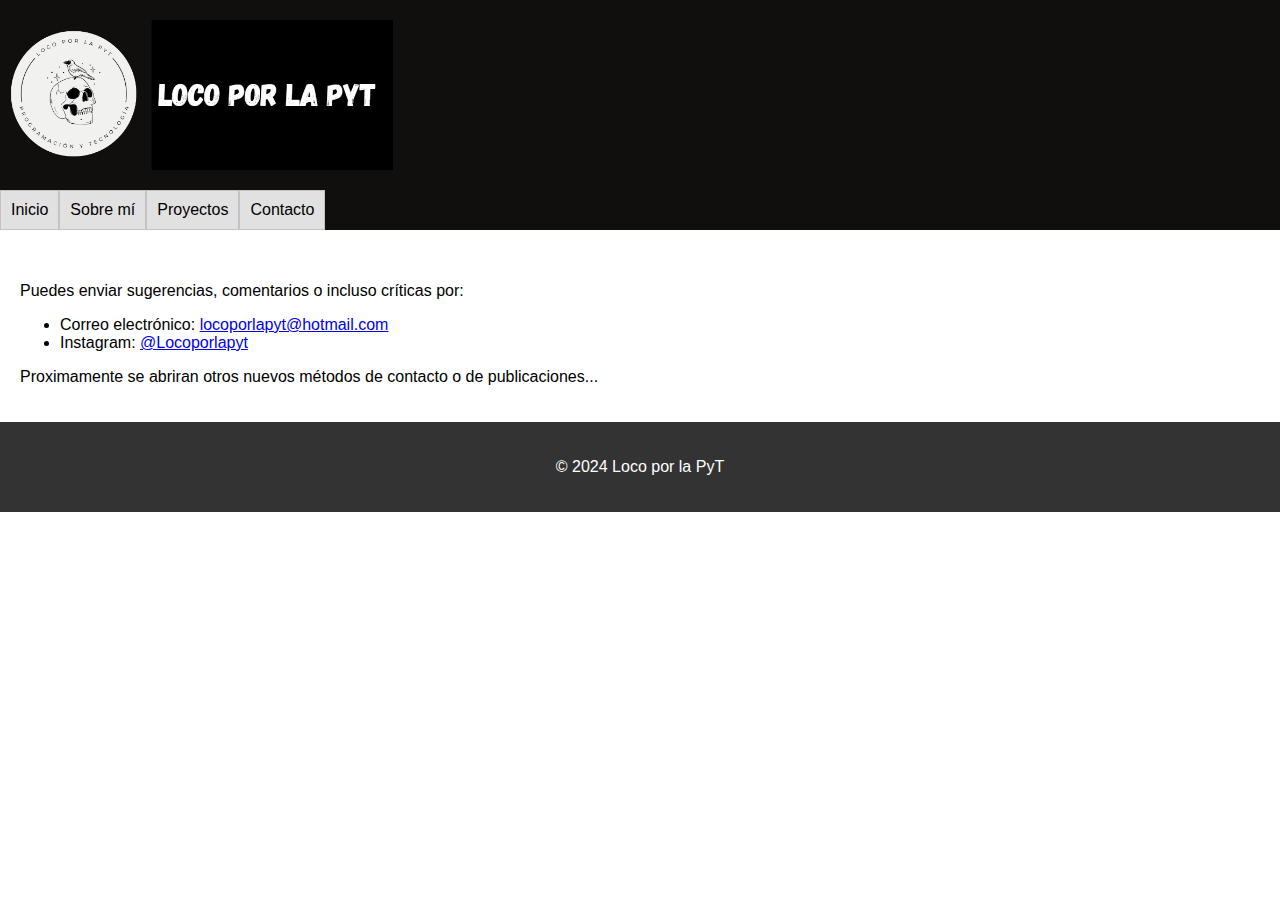
<file: contacto.html>
<!DOCTYPE html>
<html lang="es">
<head>
    <meta charset="UTF-8">
    <meta http-equiv="X-UA-Compatible" content="IE=edge">
    <meta http-equiv="X-UA-Compatible" content="IE=edge">
    <meta name="viewport" content="width=device-width, initial-scale=1.0">
    <title>HD EPJ</title>
    <link rel="stylesheet" href="styles.css">
</head>
<body>
    <header>
        <a href="index.html">
            <div class="logo">
                <img src="LOGO.png">
            </div>
        </a>
        <nav>
            <ul>
                <li><a href="index.html">Inicio</a></li>
                <li><a href="sobre_mi.html">Sobre mí</a></li>
                <li class="submenu">
                    <a href="proyectos.html">Proyectos</a>
                    <ul class="submenu-content">
                        <li><a href="Formulario ejercicio.html">Formulario</a></li>
                        <li><a href="#">Próximamente...</a></li>
                        <li><a href="#">Próximamente...</a></li>
                    </ul>
                </li>
                <li><a href="contacto.html">Contacto</a></li>
            </ul>
        </nav>
    </header>
        <main>
            <p>
                Puedes enviar sugerencias, comentarios o incluso críticas por:
                <ul>
                    <li>Correo electrónico: <a href="mailto:locoporlapyt@hotmail.com">locoporlapyt@hotmail.com</a></li>
                    <li>Instagram: <a href="https://www.instagram.com/locoporlapyt/">@Locoporlapyt</a></li>
                </ul>

                Proximamente se abriran otros nuevos métodos de contacto o de publicaciones...
            </p>

        </main>
    <footer>
        <p>&copy; 2024 Loco por la PyT</p>
    </footer>
</body>
</html>
</file>
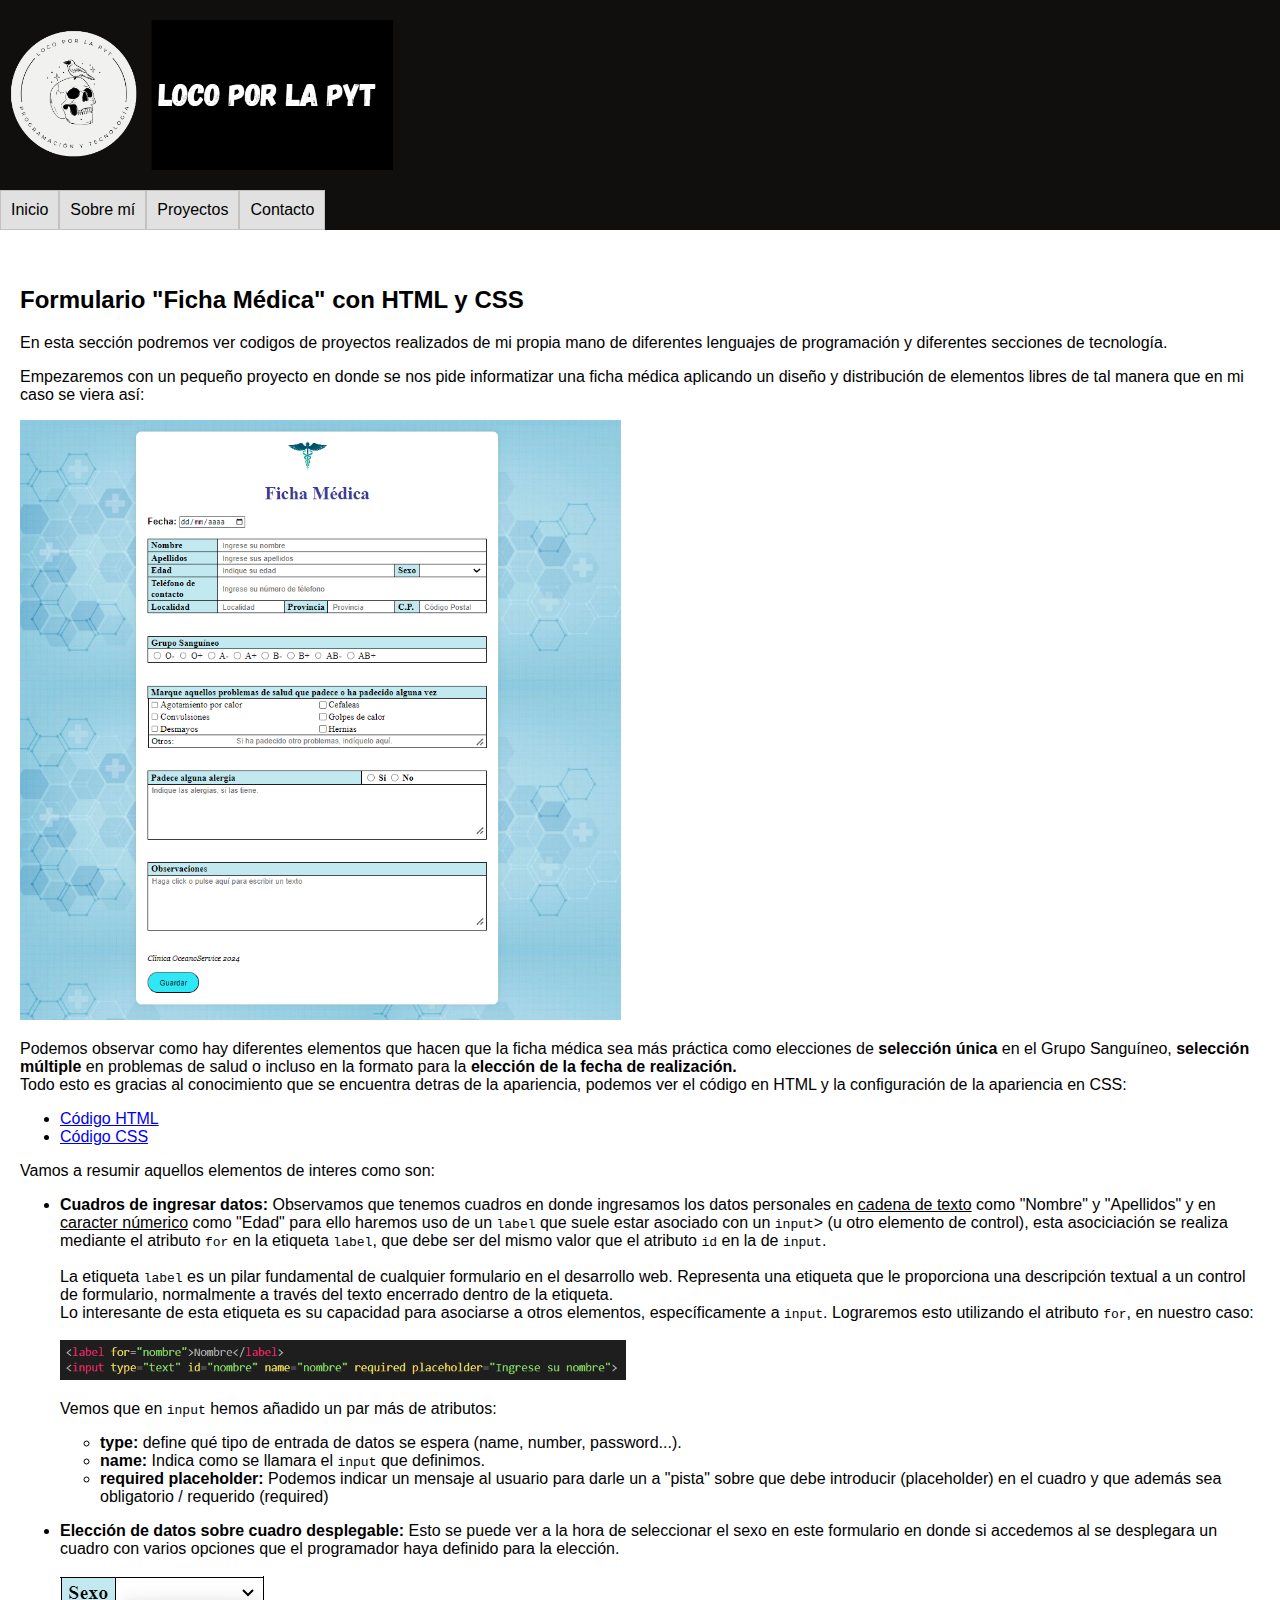
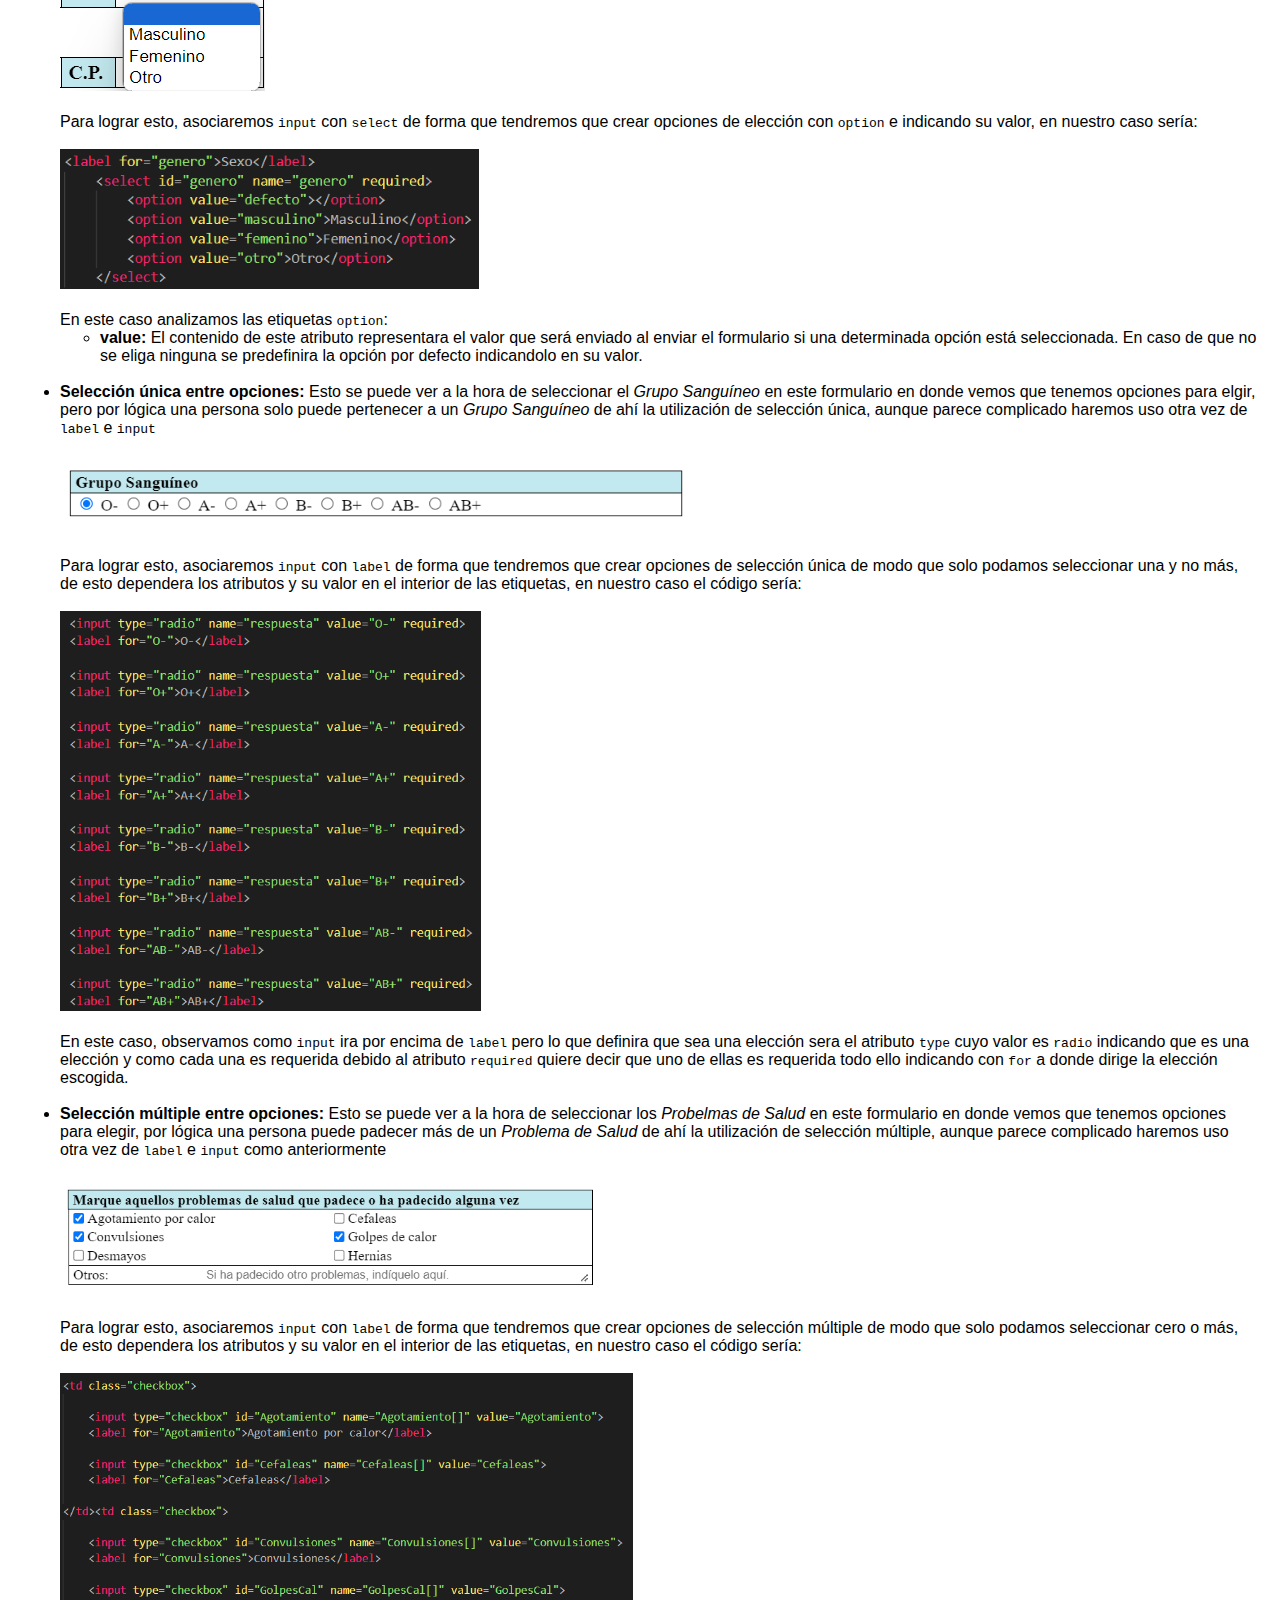
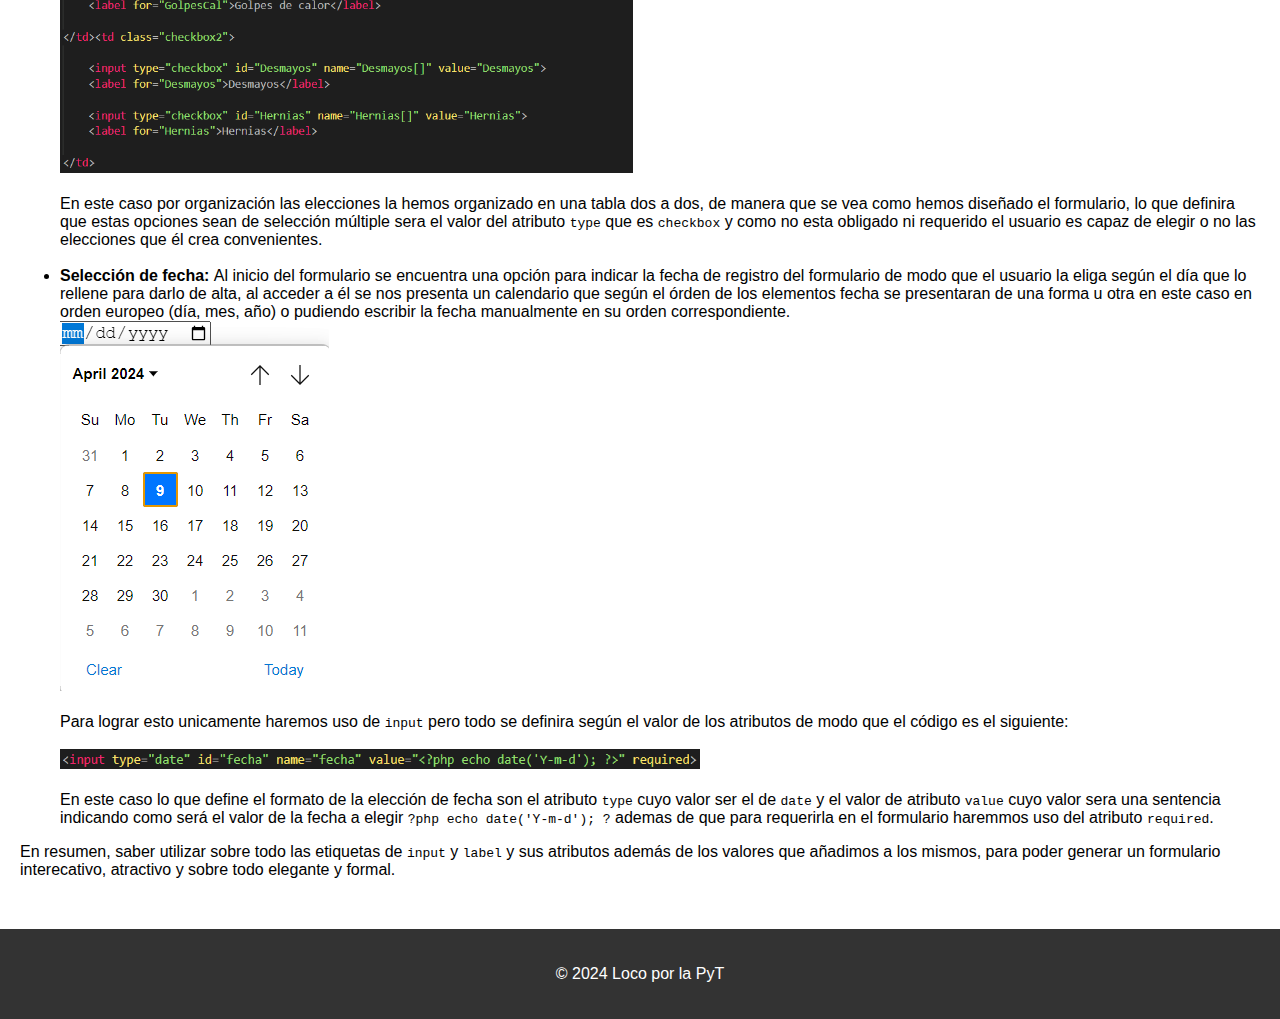
<file: Formulario ejercicio.html>
<!DOCTYPE html>
<html lang="es">
<head>
    <meta charset="UTF-8">
    <meta http-equiv="X-UA-Compatible" content="IE=edge">
    <meta name="viewport" content="width=device-width, initial-scale=1.0">
    <title>HD EPJ</title>
    <link rel="stylesheet" href="styles.css">
</head>
<body>
    <header>
        <a href="index.html">
            <div class="logo">
                <img src="LOGO.png">
            </div>
        </a>
        <nav>
            <ul>
                <li><a href="index.html">Inicio</a></li>
                <li><a href="sobre_mi.html">Sobre mí</a></li>
                <li><a href="proyectos.html">Proyectos</a></li>
                <li><a href="contacto.html">Contacto</a></li>
            </ul>
        </nav>
    </header>
        <main>
            <section>
                <h2>Formulario "Ficha Médica" con HTML y CSS</h2>
                <p>En esta sección podremos ver codigos de proyectos realizados de mi propia mano de diferentes lenguajes de programación y diferentes secciones de tecnología.</p>
                <p>
                    Empezaremos con un pequeño proyecto en donde se nos pide informatizar una ficha médica aplicando un diseño y distribución
                    de elementos libres de tal manera que en mi caso se viera así:
                </p>
                    <div class="Formulario"><img src="Formulario.png"></div>
                <p>
                    Podemos observar como hay diferentes elementos que hacen que la ficha médica sea más práctica como elecciones de <b>selección
                    única</b> en el Grupo Sanguíneo, <b>selección múltiple</b> en problemas de salud o incluso en la formato para la <b>elección de la fecha de realización.</b><br>
                    Todo esto es gracias al conocimiento que se encuentra detras de la apariencia, podemos ver el código en HTML y la configuración de la apariencia en CSS:<br>
                    <ul>
                        <li><a href="HTML ficha médica.txt">Código HTML</a></li>
                        <li><a href="CSS ficha médica.txt">Código CSS</a></li>
                    </ul>
                </p>
                <p>Vamos a resumir aquellos elementos de interes como son:
                    <ul>

                        <!--ENTRADA DE ELEMENTOS DE CUADRO DE TEXTO-->

                        <li>
                            <b>Cuadros de ingresar datos:</b> Observamos que tenemos cuadros en donde ingresamos los datos personales en <u>cadena de texto</u> como "Nombre" y "Apellidos" 
                            y en <u>caracter númerico</u> como "Edad" para ello haremos uso de un <code>label</code> que suele estar asociado con un <code>input</code>> (u otro elemento de control), esta asociciación
                            se realiza mediante el atributo <code>for</code> en la etiqueta <code>label</code>, que debe ser del mismo valor que el atributo <code>id</code> en la de <code>input</code>.<br>
                            <br>
                            La etiqueta <code>label</code> es un pilar fundamental de cualquier formulario en el desarrollo web. Representa una etiqueta que le proporciona una descripción textual a un control de formulario,
                            normalmente a través del texto encerrado dentro de la etiqueta.<br>
                            Lo interesante de esta etiqueta es su capacidad para asociarse a otros elementos, específicamente a <code>input</code>. Lograremos esto utilizando el atributo <code>for</code>, en nuestro caso:<br><br>
                            <div class="code1"><img src="label input.png"></div>
                            <p>
                                Vemos que en <code>input</code> hemos añadido un par más de atributos:
                                <ul>
                                    <li>
                                        <b>type:</b> define qué tipo de entrada de datos se espera (name, number, password...).
                                    </li>
                                    <li>
                                        <b>name:</b> Indica como se llamara el <code>input</code> que definimos.
                                    </li>
                                    <li>
                                        <b>required placeholder:</b> Podemos indicar un mensaje al usuario para darle un a "pista" sobre que debe introducir (placeholder) en el cuadro y que además sea obligatorio / requerido (required)
                                    </li>
                                </ul>
                            </p>
                        </li>

                        <!--ENTRADA DE ELEMENTOS DE SELECCION DE CUADRO DESPLEGABLE-->

                        <li>
                           <b>Elección de datos sobre cuadro desplegable: </b>Esto se puede ver a la hora de seleccionar el sexo en este formulario en donde si accedemos al se desplegara un cuadro con varios opciones que el programador
                           haya definido para la elección.<br><br>
                           <div class="cuadroelecc"><img src="sexo.png"></div>
                           <br>
                           Para lograr esto, asociaremos <code>input</code> con <code>select</code> de forma que tendremos que crear opciones de elección con <code>option</code> e indicando su valor, en nuestro caso sería:<br><br>
                           <div class="code2"><img src="code2.png"></div>
                           <br>
                           En este caso analizamos las etiquetas <code>option</code>:
                           <ul>
                            <li>
                                <b>value:</b> El contenido de este atributo representara el valor que será enviado al enviar el formulario si una determinada opción está seleccionada. En caso de que no se eliga ninguna se predefinira la opción por defecto indicandolo en su valor.
                            </li>
                           </ul>
                        </li>
                        <br>
                        <!--ENTRADA DE ELEMENTOS DE SELECCION UNICA ENTRE OPCIONES-->

                        <li>
                            <b>Selección única entre opciones: </b>Esto se puede ver a la hora de seleccionar el <i>Grupo Sanguíneo</i> en este formulario en donde vemos que tenemos opciones para elgir, pero por lógica una persona solo puede pertenecer a un <i>Grupo Sanguíneo</i>
                            de ahí la utilización de selección única, aunque parece complicado haremos uso otra vez de <code>label</code> e <code>input</code><br><br>
                            <div class="selecunic"><img src="seleccion unica.png"></div>
                            <br>
                            Para lograr esto, asociaremos <code>input</code> con <code>label</code> de forma que tendremos que crear opciones de selección única de modo que solo podamos seleccionar una y no más, de esto dependera los atributos y su valor en el interior de las etiquetas, 
                            en nuestro caso el código sería:<br><br>
                            <div class="code3"><img src="code3.png"></div>
                            <br>
                            En este caso, observamos como <code>input</code> ira por encima de <code>label</code> pero lo que definira que sea una elección sera el atributo <code>type</code> cuyo valor es <code>radio</code> indicando que es una elección y como cada una es requerida debido al atributo
                            <code>required</code> quiere decir que uno de ellas es requerida todo ello indicando con <code>for</code> a donde dirige la elección escogida.
                         </li>
                         <br>

                          <!--ENTRADA DE ELEMENTOS DE SELECCION MULTIPLE ENTRE OPCIONES-->

                        <li>
                            <b>Selección múltiple entre opciones: </b>Esto se puede ver a la hora de seleccionar los <i>Probelmas de Salud</i> en este formulario en donde vemos que tenemos opciones para elegir, por lógica una persona puede padecer más de un <i>Problema de Salud</i>
                            de ahí la utilización de selección múltiple, aunque parece complicado haremos uso otra vez de <code>label</code> e <code>input</code> como anteriormente<br><br>
                            <div class="selecmult"><img src="seleccion multiple.png"></div>
                            <br>
                            Para lograr esto, asociaremos <code>input</code> con <code>label</code> de forma que tendremos que crear opciones de selección múltiple de modo que solo podamos seleccionar cero o más, de esto dependera los atributos y su valor en el interior de las etiquetas, 
                            en nuestro caso el código sería:<br><br>
                            <div class="code4"><img src="code4.png"></div>
                            <br>
                            En este caso por organización las elecciones la hemos organizado en una tabla dos a dos, de manera que se vea como hemos diseñado el formulario, lo que definira que estas opciones sean de selección múltiple sera el valor del atributo <code>type</code> que es 
                            <code>checkbox</code> y como no esta obligado ni requerido el usuario es capaz de elegir o no las elecciones que él crea convenientes.
                        </li>
                        <br>
                    
                    <!--ENTRADA DE ELEMENTO FECHA-->

                    <li>
                        <b>Selección de fecha: </b> Al inicio del formulario se encuentra una opción para indicar la fecha de registro del formulario de modo que el usuario la eliga según el día que lo rellene para darlo de alta, al acceder a él se nos presenta un calendario que según
                        el órden de los elementos fecha se presentaran de una forma u otra en este caso en orden europeo (día, mes, año) o pudiendo escribir la fecha manualmente en su orden correspondiente.
                        <div class="fecha"><img src="fecha.png"></div>
                        <br>
                        Para lograr esto unicamente haremos uso de <code>input</code> pero todo se definira según el valor de los atributos de modo que el código es el siguiente:<br><br>
                        <div class="code5"><img src="code5.png"></div>
                        <br>
                        En este caso lo que define el formato de la elección de fecha son el atributo <code>type</code> cuyo valor ser el de <code>date</code> y el valor de atributo <code>value</code> cuyo valor sera una sentencia indicando como será el valor de la fecha a elegir 
                        <code> ?php echo date('Y-m-d'); ?</code> ademas de que para requerirla en el formulario haremmos uso del atributo  <code>required</code>.
                    </li>
                    </ul>
                    En resumen, saber utilizar sobre todo las etiquetas de <code>input</code> y <code>label</code> y sus atributos además de los valores que añadimos a los mismos, para poder generar un formulario interecativo, atractivo y sobre todo elegante y formal.
                </p>
            </section>
        </main>
    <footer>
        <p>&copy; 2024 Loco por la PyT</p>
    </footer>
</body>
</html>
</file>
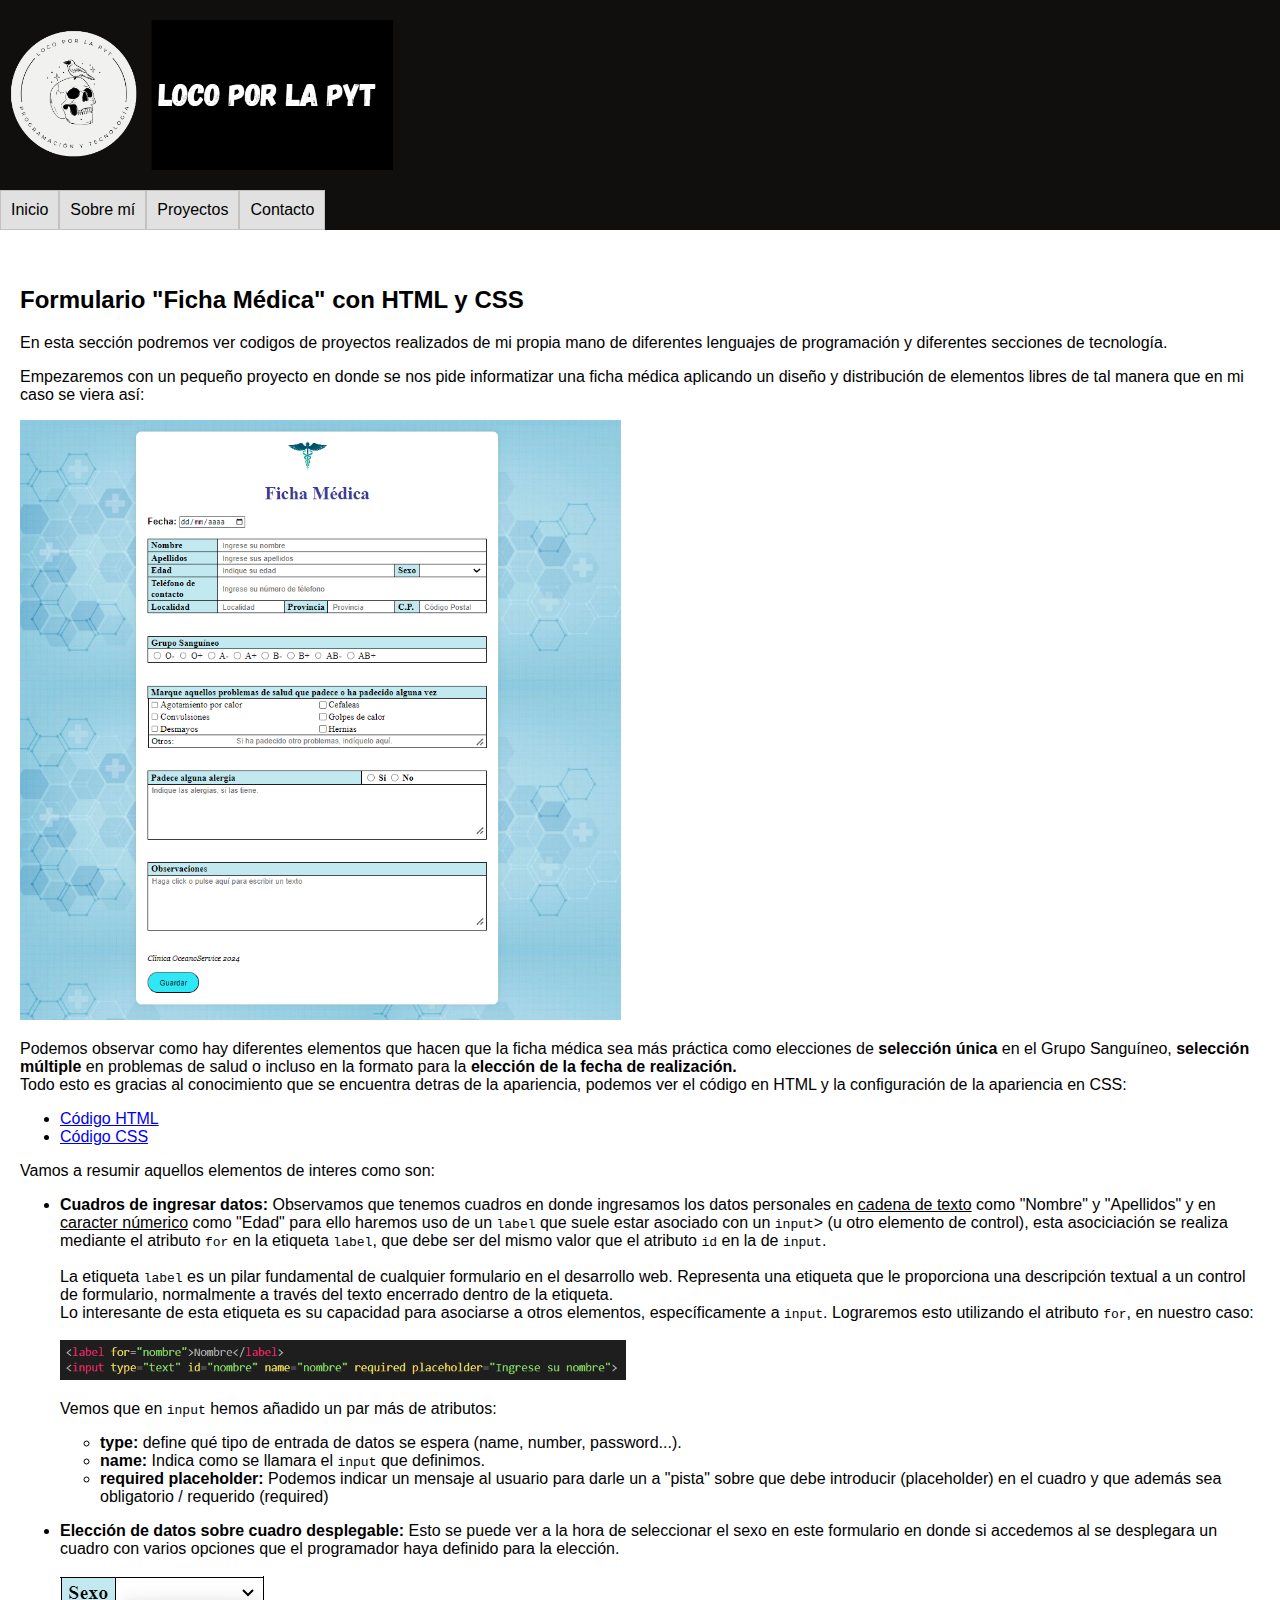
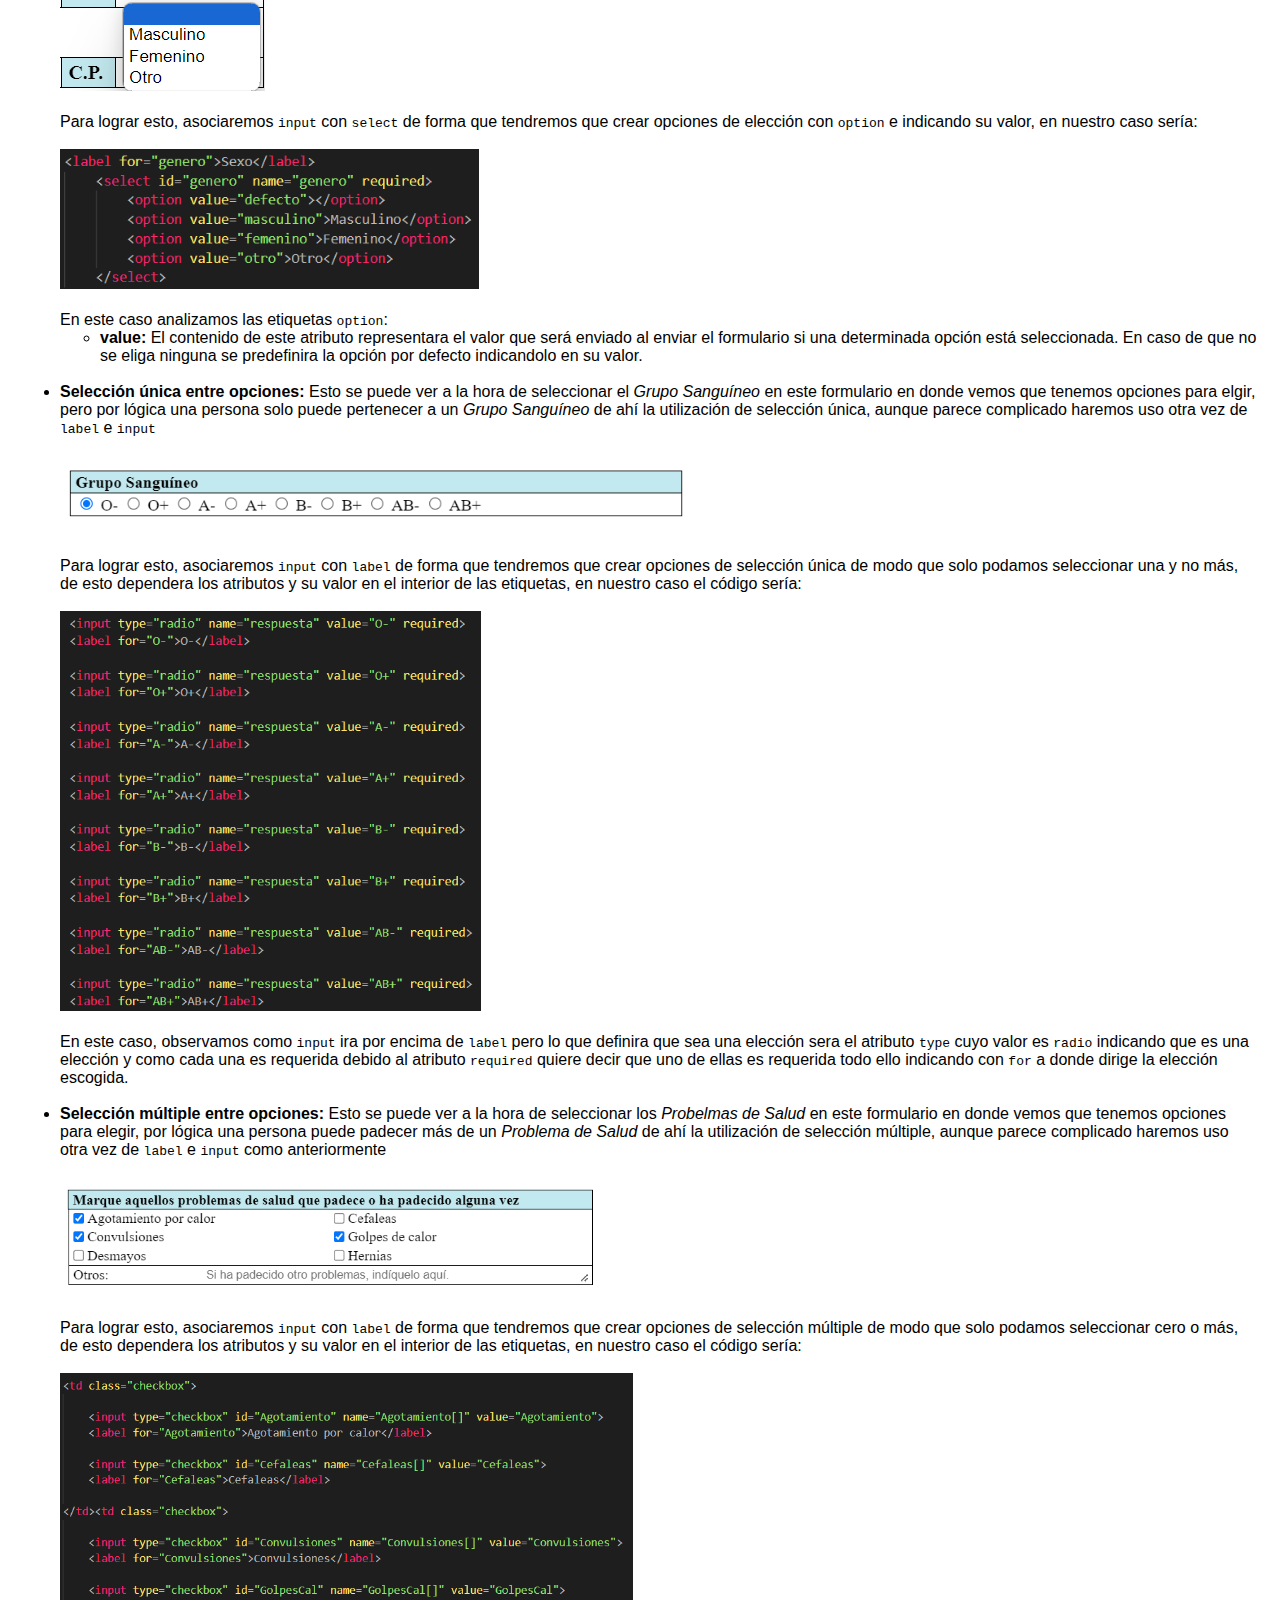
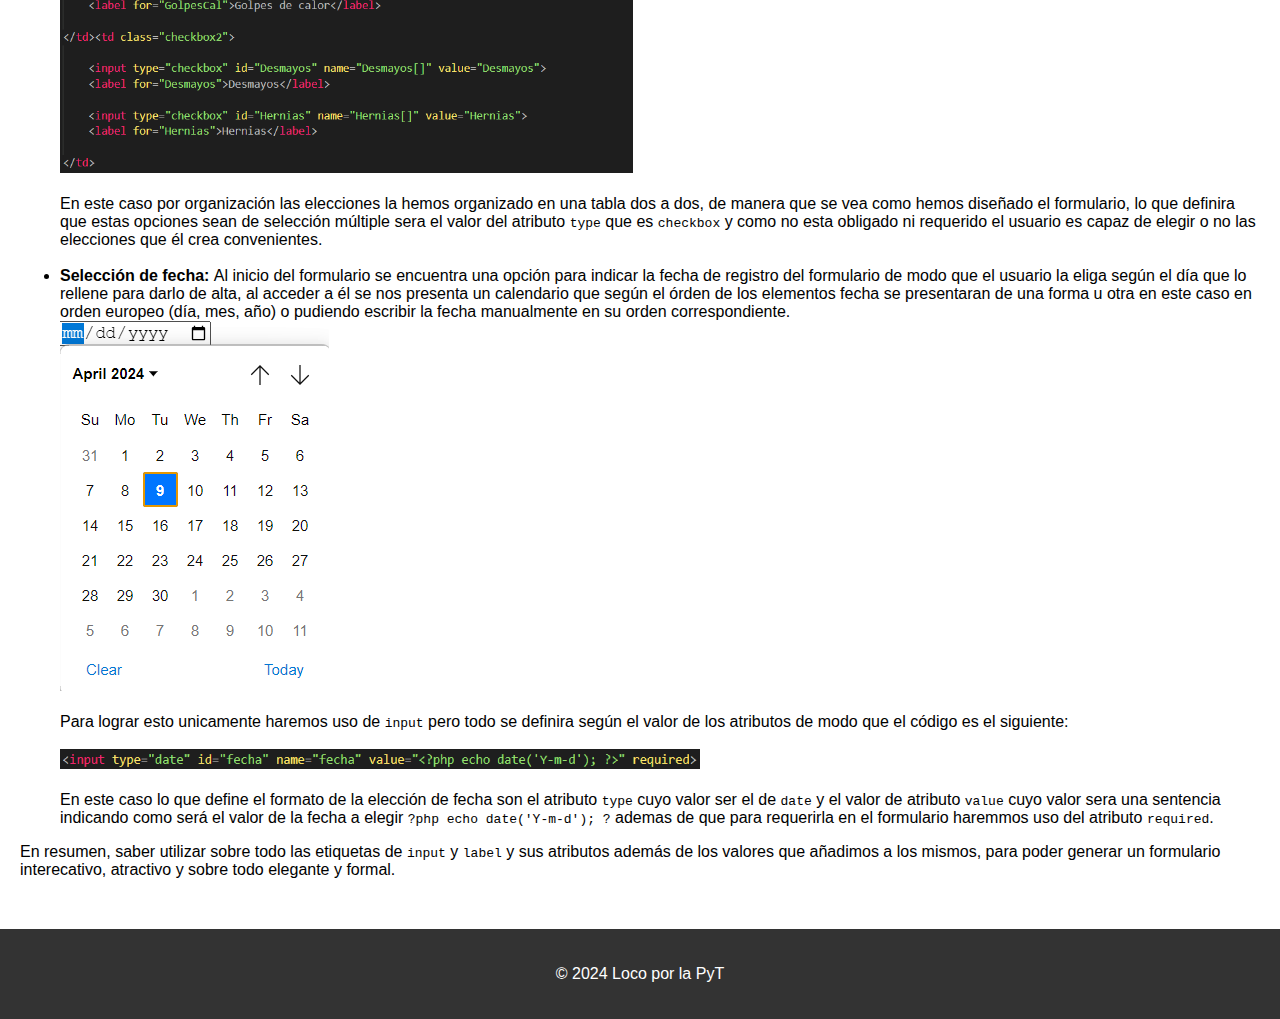
<file: proyectos.html>
<!DOCTYPE html>
<html lang="es">
<head>
    <meta charset="UTF-8">
    <meta http-equiv="X-UA-Compatible" content="IE=edge">
    <meta name="viewport" content="width=device-width, initial-scale=1.0">
    <title>HD EPJ</title>
    <link rel="stylesheet" href="styles.css">
</head>
<body>
    <header>
        <a href="index.html">
            <div class="logo">
                <img src="LOGO.png">
            </div>
        </a>
        <nav>
            <ul>
                <li><a href="index.html">Inicio</a></li>
                <li><a href="sobre_mi.html">Sobre mí</a></li>
                <li class="submenu">
                    <a href="proyectos.html">Proyectos</a>
                    <ul class="submenu-content">
                        <li><a href="Formulario ejercicio.html">Formulario</a></li>
                        <li><a href="#">Próximamente...</a></li>
                        <li><a href="#">Próximamente...</a></li>
                    </ul>
                </li>
                <li><a href="contacto.html">Contacto</a></li>
            </ul>
        </nav>
    </header>
        <main>
            <section>
                <h2>Formulario "Ficha Médica" con HTML y CSS</h2>
                <p>En esta sección podremos ver codigos de proyectos realizados de mi propia mano de diferentes lenguajes de programación y diferentes secciones de tecnología.</p>
                <p>
                    Empezaremos con un pequeño proyecto en donde se nos pide informatizar una ficha médica aplicando un diseño y distribución
                    de elementos libres de tal manera que en mi caso se viera así:
                </p>
                    <div class="Formulario"><img src="Formulario.png"></div>
                <p>
                    Podemos observar como hay diferentes elementos que hacen que la ficha médica sea más práctica como elecciones de <b>selección
                    única</b> en el Grupo Sanguíneo, <b>selección múltiple</b> en problemas de salud o incluso en la formato para la <b>elección de la fecha de realización.</b><br>
                    Todo esto es gracias al conocimiento que se encuentra detras de la apariencia, podemos ver el código en HTML y la configuración de la apariencia en CSS:<br>
                    <ul>
                        <li><a href="HTML ficha médica.txt">Código HTML</a></li>
                        <li><a href="CSS ficha médica.txt">Código CSS</a></li>
                    </ul>
                </p>
                <p>Vamos a resumir aquellos elementos de interes como son:
                    <ul>

                        <!--ENTRADA DE ELEMENTOS DE CUADRO DE TEXTO-->

                        <li>
                            <b>Cuadros de ingresar datos:</b> Observamos que tenemos cuadros en donde ingresamos los datos personales en <u>cadena de texto</u> como "Nombre" y "Apellidos" 
                            y en <u>caracter númerico</u> como "Edad" para ello haremos uso de un <code>label</code> que suele estar asociado con un <code>input</code>> (u otro elemento de control), esta asociciación
                            se realiza mediante el atributo <code>for</code> en la etiqueta <code>label</code>, que debe ser del mismo valor que el atributo <code>id</code> en la de <code>input</code>.<br>
                            <br>
                            La etiqueta <code>label</code> es un pilar fundamental de cualquier formulario en el desarrollo web. Representa una etiqueta que le proporciona una descripción textual a un control de formulario,
                            normalmente a través del texto encerrado dentro de la etiqueta.<br>
                            Lo interesante de esta etiqueta es su capacidad para asociarse a otros elementos, específicamente a <code>input</code>. Lograremos esto utilizando el atributo <code>for</code>, en nuestro caso:<br><br>
                            <div class="code1"><img src="label input.png"></div>
                            <p>
                                Vemos que en <code>input</code> hemos añadido un par más de atributos:
                                <ul>
                                    <li>
                                        <b>type:</b> define qué tipo de entrada de datos se espera (name, number, password...).
                                    </li>
                                    <li>
                                        <b>name:</b> Indica como se llamara el <code>input</code> que definimos.
                                    </li>
                                    <li>
                                        <b>required placeholder:</b> Podemos indicar un mensaje al usuario para darle un a "pista" sobre que debe introducir (placeholder) en el cuadro y que además sea obligatorio / requerido (required)
                                    </li>
                                </ul>
                            </p>
                        </li>

                        <!--ENTRADA DE ELEMENTOS DE SELECCION DE CUADRO DESPLEGABLE-->

                        <li>
                           <b>Elección de datos sobre cuadro desplegable: </b>Esto se puede ver a la hora de seleccionar el sexo en este formulario en donde si accedemos al se desplegara un cuadro con varios opciones que el programador
                           haya definido para la elección.<br><br>
                           <div class="cuadroelecc"><img src="sexo.png"></div>
                           <br>
                           Para lograr esto, asociaremos <code>input</code> con <code>select</code> de forma que tendremos que crear opciones de elección con <code>option</code> e indicando su valor, en nuestro caso sería:<br><br>
                           <div class="code2"><img src="code2.png"></div>
                           <br>
                           En este caso analizamos las etiquetas <code>option</code>:
                           <ul>
                            <li>
                                <b>value:</b> El contenido de este atributo representara el valor que será enviado al enviar el formulario si una determinada opción está seleccionada. En caso de que no se eliga ninguna se predefinira la opción por defecto indicandolo en su valor.
                            </li>
                           </ul>
                        </li>
                        <br>
                        <!--ENTRADA DE ELEMENTOS DE SELECCION UNICA ENTRE OPCIONES-->

                        <li>
                            <b>Selección única entre opciones: </b>Esto se puede ver a la hora de seleccionar el <i>Grupo Sanguíneo</i> en este formulario en donde vemos que tenemos opciones para elgir, pero por lógica una persona solo puede pertenecer a un <i>Grupo Sanguíneo</i>
                            de ahí la utilización de selección única, aunque parece complicado haremos uso otra vez de <code>label</code> e <code>input</code><br><br>
                            <div class="selecunic"><img src="seleccion unica.png"></div>
                            <br>
                            Para lograr esto, asociaremos <code>input</code> con <code>label</code> de forma que tendremos que crear opciones de selección única de modo que solo podamos seleccionar una y no más, de esto dependera los atributos y su valor en el interior de las etiquetas, 
                            en nuestro caso el código sería:<br><br>
                            <div class="code3"><img src="code3.png"></div>
                            <br>
                            En este caso, observamos como <code>input</code> ira por encima de <code>label</code> pero lo que definira que sea una elección sera el atributo <code>type</code> cuyo valor es <code>radio</code> indicando que es una elección y como cada una es requerida debido al atributo
                            <code>required</code> quiere decir que uno de ellas es requerida todo ello indicando con <code>for</code> a donde dirige la elección escogida.
                         </li>
                         <br>

                          <!--ENTRADA DE ELEMENTOS DE SELECCION MULTIPLE ENTRE OPCIONES-->

                        <li>
                            <b>Selección múltiple entre opciones: </b>Esto se puede ver a la hora de seleccionar los <i>Probelmas de Salud</i> en este formulario en donde vemos que tenemos opciones para elegir, por lógica una persona puede padecer más de un <i>Problema de Salud</i>
                            de ahí la utilización de selección múltiple, aunque parece complicado haremos uso otra vez de <code>label</code> e <code>input</code> como anteriormente<br><br>
                            <div class="selecmult"><img src="seleccion multiple.png"></div>
                            <br>
                            Para lograr esto, asociaremos <code>input</code> con <code>label</code> de forma que tendremos que crear opciones de selección múltiple de modo que solo podamos seleccionar cero o más, de esto dependera los atributos y su valor en el interior de las etiquetas, 
                            en nuestro caso el código sería:<br><br>
                            <div class="code4"><img src="code4.png"></div>
                            <br>
                            En este caso por organización las elecciones la hemos organizado en una tabla dos a dos, de manera que se vea como hemos diseñado el formulario, lo que definira que estas opciones sean de selección múltiple sera el valor del atributo <code>type</code> que es 
                            <code>checkbox</code> y como no esta obligado ni requerido el usuario es capaz de elegir o no las elecciones que él crea convenientes.
                        </li>
                        <br>
                    
                    <!--ENTRADA DE ELEMENTO FECHA-->

                    <li>
                        <b>Selección de fecha: </b> Al inicio del formulario se encuentra una opción para indicar la fecha de registro del formulario de modo que el usuario la eliga según el día que lo rellene para darlo de alta, al acceder a él se nos presenta un calendario que según
                        el órden de los elementos fecha se presentaran de una forma u otra en este caso en orden europeo (día, mes, año) o pudiendo escribir la fecha manualmente en su orden correspondiente.
                        <div class="fecha"><img src="fecha.png"></div>
                        <br>
                        Para lograr esto unicamente haremos uso de <code>input</code> pero todo se definira según el valor de los atributos de modo que el código es el siguiente:<br><br>
                        <div class="code5"><img src="code5.png"></div>
                        <br>
                        En este caso lo que define el formato de la elección de fecha son el atributo <code>type</code> cuyo valor ser el de <code>date</code> y el valor de atributo <code>value</code> cuyo valor sera una sentencia indicando como será el valor de la fecha a elegir 
                        <code> ?php echo date('Y-m-d'); ?</code> ademas de que para requerirla en el formulario haremmos uso del atributo  <code>required</code>.
                    </li>
                    </ul>
                    En resumen, saber utilizar sobre todo las etiquetas de <code>input</code> y <code>label</code> y sus atributos además de los valores que añadimos a los mismos, para poder generar un formulario interecativo, atractivo y sobre todo elegante y formal.
                </p>
            </section>
        </main>
    <footer>
        <p>&copy; 2024 Loco por la PyT</p>
    </footer>
</body>
</html>
</file>
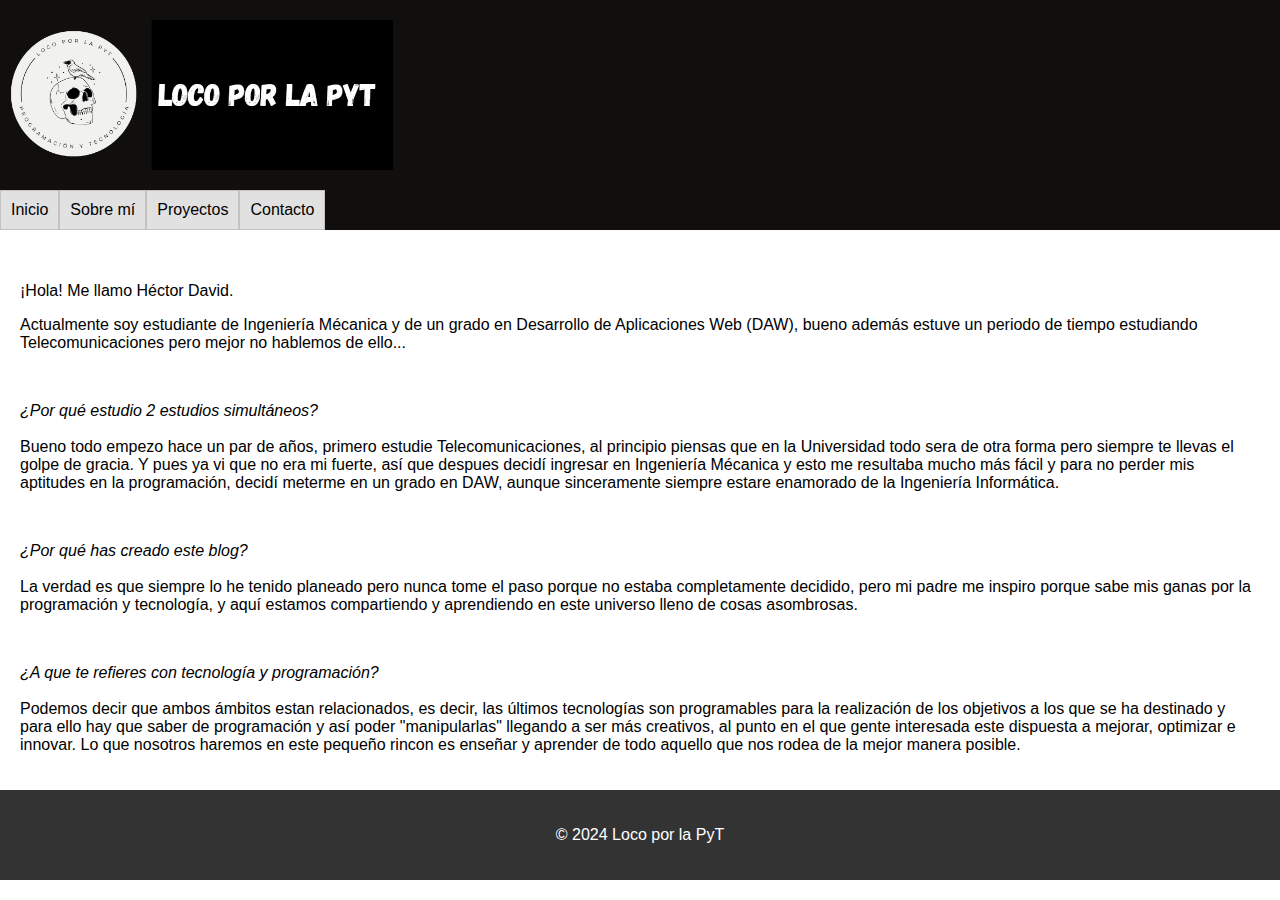
<file: sobre_mi.html>
<!DOCTYPE html>
<html lang="es">
<head>
    <meta charset="UTF-8">
    <meta http-equiv="X-UA-Compatible" content="IE=edge">
    <meta name="viewport" content="width=device-width, initial-scale=1.0">
    <title>HD EPJ</title>
    <link rel="stylesheet" href="styles.css">
</head>
<body>
    <header>
        <a href="index.html">
            <div class="logo">
                <img src="LOGO.png">
            </div>
        </a>
        <nav>
            <ul>
                <li><a href="index.html">Inicio</a></li>
                <li><a href="sobre_mi.html">Sobre mí</a></li>
                <li class="submenu">
                    <a href="proyectos.html">Proyectos</a>
                    <ul class="submenu-content">
                        <li><a href="Formulario ejercicio.html">Formulario</a></li>
                        <li><a href="#">Próximamente...</a></li>
                        <li><a href="#">Próximamente...</a></li>
                    </ul>
                </li>
                <li><a href="contacto.html">Contacto</a></li>
            </ul>
        </nav>
    </header>
    <main>
        <p>¡Hola! Me llamo Héctor David.</p>
        <p>
            Actualmente soy estudiante de Ingeniería Mécanica y de un grado en Desarrollo de Aplicaciones Web (DAW), 
            bueno además estuve un periodo de tiempo estudiando Telecomunicaciones pero mejor no hablemos de ello...
        </p>
        <br>
        <p>
            <cite>¿Por qué estudio 2 estudios simultáneos?</cite><br><br>
            Bueno todo empezo hace un par de años, primero estudie Telecomunicaciones, al principio piensas que en la Universidad 
            todo sera de otra forma pero siempre te llevas el golpe de gracia. Y pues ya vi que no era mi fuerte, así que despues
            decidí ingresar en Ingeniería Mécanica y esto me resultaba mucho más fácil y para no perder mis aptitudes en la programación, 
            decidí meterme en un grado en DAW, aunque sinceramente siempre estare enamorado de la Ingeniería Informática.
        </p>
        <br>
        <p>
            <cite>¿Por qué has creado este blog?</cite><br><br>
            La verdad es que siempre lo he tenido planeado pero nunca tome el paso porque no estaba completamente decidido, pero mi padre
            me inspiro porque sabe mis ganas por la programación y tecnología, y aquí estamos compartiendo y aprendiendo en este universo
            lleno de cosas asombrosas.
        </p>
        <br>
        <p>
            <cite>¿A que te refieres con tecnología y programación?</cite><br><br>
            Podemos decir que ambos ámbitos estan relacionados, es decir, las últimos tecnologías son programables para la realización de
            los objetivos a los que se ha destinado y para ello hay que saber de programación y así poder "manipularlas" llegando a ser más
            creativos, al punto en el que gente interesada este dispuesta a mejorar, optimizar e innovar. Lo que nosotros haremos en este
            pequeño rincon es enseñar y aprender de todo aquello que nos rodea de la mejor manera posible.
        </p>
    </main>
    <footer>
        <p>&copy; 2024 Loco por la PyT</p>
    </footer>
</body>
</html>
</file>
<file: styles.css>
body {
    font-family: Arial, sans-serif;
    margin: 0;
    padding: 0;
}
.logo img{
    height: 150px;
}
.code1 img{
    height: 40px;
}
.code2 img{
    height: 140px;
}
.code3 img{
    height: 400px;
}
.code4 img{
    height: 400px;
}
.code5 img{
    height: 20px;
}
.selecunic img{
    height: 80px;
}
.selecmult img{
    height: 120px;
}
header {
    text-align: left;
    background-color: rgb(16, 15, 13);
    color: #ffffff;
    padding-top: 20px;
}

nav ul {
    list-style: none;
	padding: 0;
	display: flex;
	background-color: rgb(16, 15, 13);
}

nav ul li {
    display: inline-block;
    position: relative;
    border: 1px solid rgb(197, 193, 193);
}

nav ul li a {
    display: block;
	background-color: rgba(255, 255, 255, 0.878);
	text-decoration: none;
	color: rgb(0, 0, 0);
	padding: 10px;
}
nav ul li:hover > ul {
    display: block;
    color: rgb(255, 255, 255);
    background-color: rgb(0, 0, 0);
  }
nav a:hover{
    color: rgb(255, 255, 255);
    background-color: rgb(0, 0, 0);
}
nav ul ul {
    display: none;
    position: absolute;
    background-color: #fff;
    left: 0;
    top: 100%;
  }
nav ul ul li {
    display: block;
  }
nav ul ul li a {
    padding: 10px 20px;
    color: #333;
  }
nav ul ul li:hover {
    background-color: #f0f0f0;
  }
main {
    padding: 20px;
}
.Formulario img{
    height: 600px;
}
section {
    margin-bottom: 30px;
}

footer {
    background-color: #333;
    color: #fff;
    padding: 20px;
    text-align: center;
}
</file>
